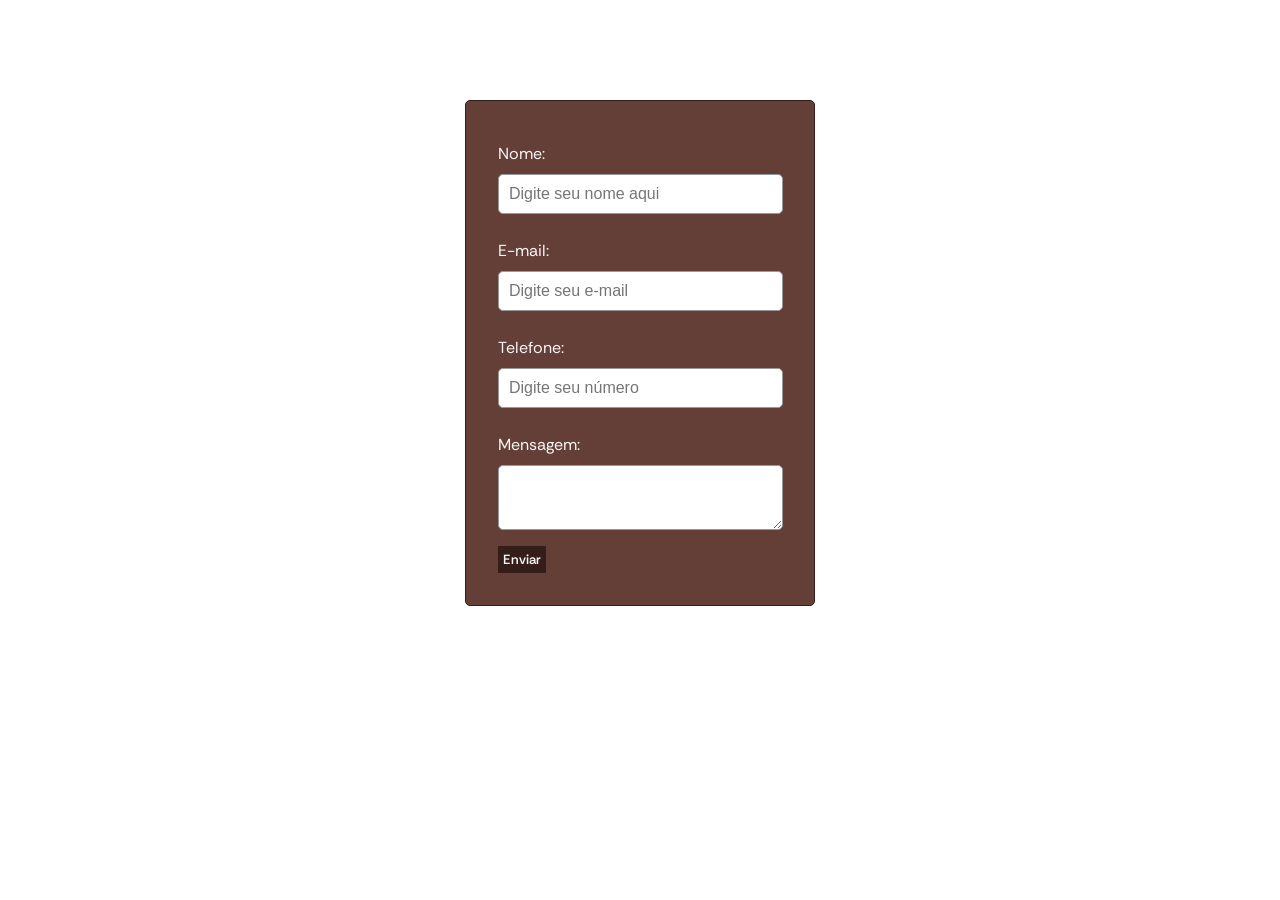
<file: index.html>
<!DOCTYPE html>
<html lang="pt-br">
<head>
    <meta charset="UTF-8">
    <meta name="viewport" content="width=device-width, initial-scale=1.0">
    <link rel="stylesheet" href="/src/styles/styles.css">
    <title>Formulário</title>
</head>
<body>
    <form>
        <div>
            <label for="nome">Nome:</label>
            <input type="text" id="nome" placeholder="Digite seu nome aqui">
        </div>

        <div>
            <label for="email">E-mail:</label>
            <input type="email" id="email" placeholder="Digite seu e-mail">
        </div>

        <div>
            <label for="tel">Telefone:</label>
            <input type="tel" id="tel" placeholder="Digite seu número">
        </div>

        <div>
            <label for="msg">Mensagem:</label>
            <textarea id="msg" cols="20" rows="5"></textarea>
        </div>

        <div class="button">
            <button type="submit">Enviar</button>
        </div>
    </form>
</body>
</html>
</file>
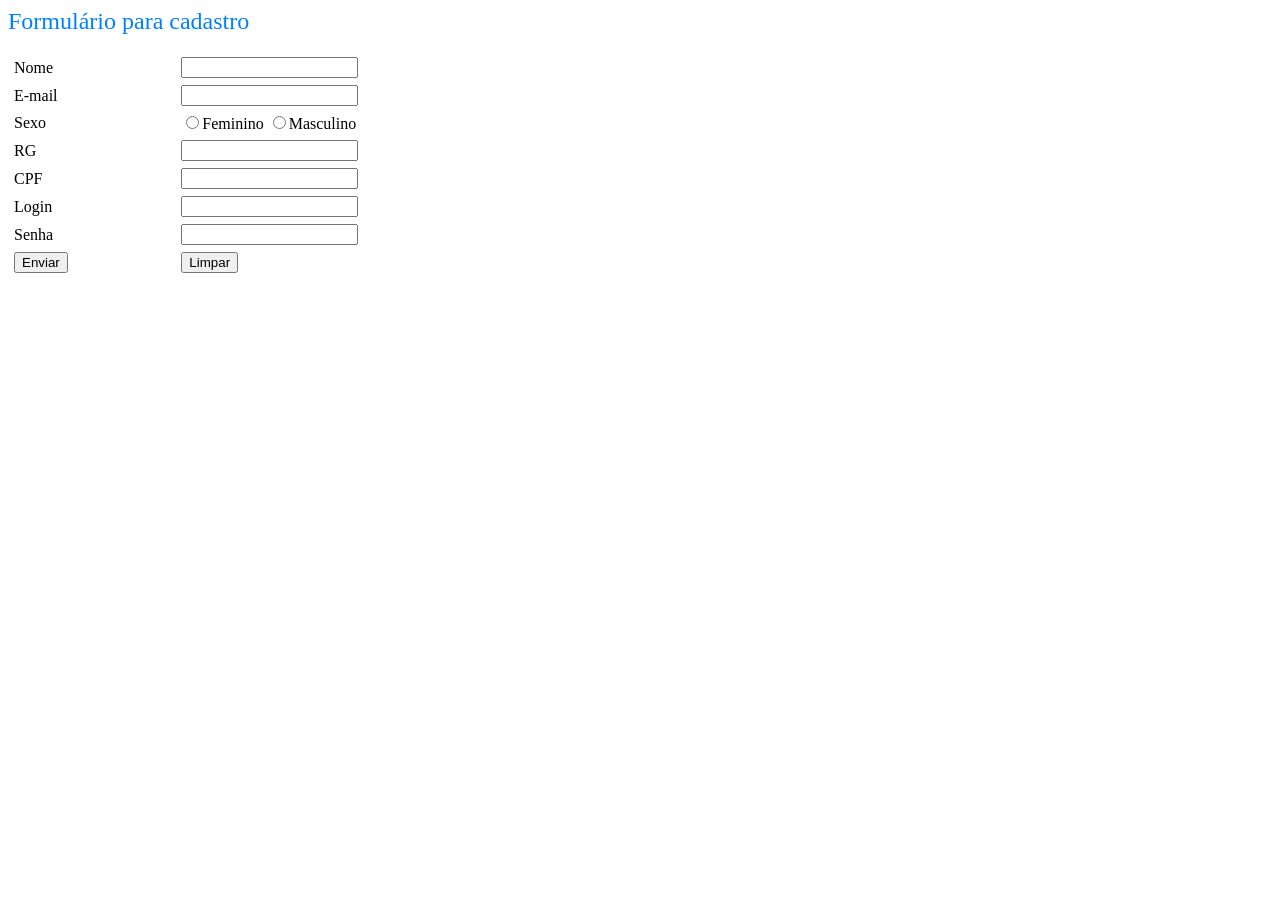
<file: Exerc1.html>
<HTML>
	<HEAD>
		<TITLE>Cadastro</TITLE>
	</HEAD>
          
<BODY>
	<P><FONT COLOR = "#0080FF" SIZE = "5" FACE ="VERDANA">Formulário para cadastro</FONT></P>
	<FORM NAME = "Form1" METHOD="post" ACTION="envia.php">
	    
	<TABLE WIDTH ="100%" BORDER="0" CELLSPACING="5">
		<TR>
			<TD WIDTH = "13%">Nome</TD>
			<TD WIDTH = "87%"><INPUT TYPE = text NAME="nome"></TD>
		</TR>
		<TR>
			<TD>E-mail</TD>
			<TD><INPUT TYPE = text NAME="email"></TD>
		</TR>
		<TR>
			<TD>Sexo</TD>
			<TD><INPUT TYPE = radio NAME="sexo" VALUE = "fem">Feminino
			    <INPUT TYPE = radio NAME="sexo" VALUE = "masc">Masculino</TD>
		</TR>
		<TR>
			<TD>RG</TD>
			<TD><INPUT TYPE = text NAME="rg"></TD>
		</TR>
		<TR>
			<TD>CPF</TD>
			<TD><INPUT TYPE = text NAME="cpf"></TD>
		</TR>
		<TR>
			<TD>Login</TD>
			<TD><INPUT TYPE = text NAME="login"></TD>
		</TR>
		<TR>
			<TD>Senha</TD>
			<TD><INPUT TYPE = password NAME="senha"></TD>
		</TR>
		<TR>
			<TD><INPUT TYPE = submit NAME="enviar" VALUE = "Enviar"></TD>
			<TD><INPUT TYPE = reset NAME="limpar" VALUE = "Limpar"></TD>
		</TR>
	</TABLE>

	</FORM>
</BODY>
</HTML>
</file>
<file: src/styles/styles.css>
@import url('https://fonts.googleapis.com/css2?family=Rethink+Sans:wght@400;600&display=swap');

* {
    padding: 0;
    margin: 0;
    box-sizing: border-box;
}

:root {
    --Rethink: 'Rethink Sans', sans-serif;

    --cor1: #FBF6F5;
    --cor2: #F6ECEA;
    --cor3: #F0DCD8;
    --cor4: #E4C3BD;
    --cor5: #D3A096;
    --cor6: #BA7264;
    --cor7: #AA6558;
    --cor8: #8E5347;
    --cor9: #77463D;
    --cor10: #643F38;
    --cor11: #351E1A;
}

form {
    /*está centralizando o formulário*/
    margin: 100px auto;
    width: 350px;
    padding: 2em;
    border: 1px solid var(--cor11);
    background-color: var(--cor10);
    border-radius: 5px;
}

form div + div {
    margin-top: 1em;
}

label {
    display: flex;
    padding: 10px 20px 10px 0px;
    text-align: right;
    color: var(--cor1);
    font-family: var(--Rethink);
}

input, 
textarea {
    font-size: 1em;

    /* Para dar o mesmo tamanho a todos os campo de texto */
    width: 285px;
    -moz-box-sizing: border-box;
    box-sizing: border-box;

    border: 1px solid #999;
    outline: none;
    padding: 10px;
    border-radius: 5px;
}

input:focus, 
textarea:focus {
    border-color: #000;
}

textarea {
    /* Para alinhar corretamente os campos de texto de várias linhas com sua label*/
    vertical-align: top;

    /*Aqui é para dar espaço suficiente para digitar algum texto*/
    height: 5em;

    /* esse é para permitir que os usuários redimensionarem qualquer textarea verticalmente, não funciona em todos os browsers */
    resize: vertical;
}

/* .button {
    padding-left: 5px;
} */

button {
    font-family: var(--Rethink);
    padding: 5px;
    border: none;
    background-color: var(--cor11);
    color: var(--cor1);
    font-weight: 600;
}

button:hover {
    background-color: var(--cor7);
    color: var(--cor11);
    font-weight: 600;
}
</file>
